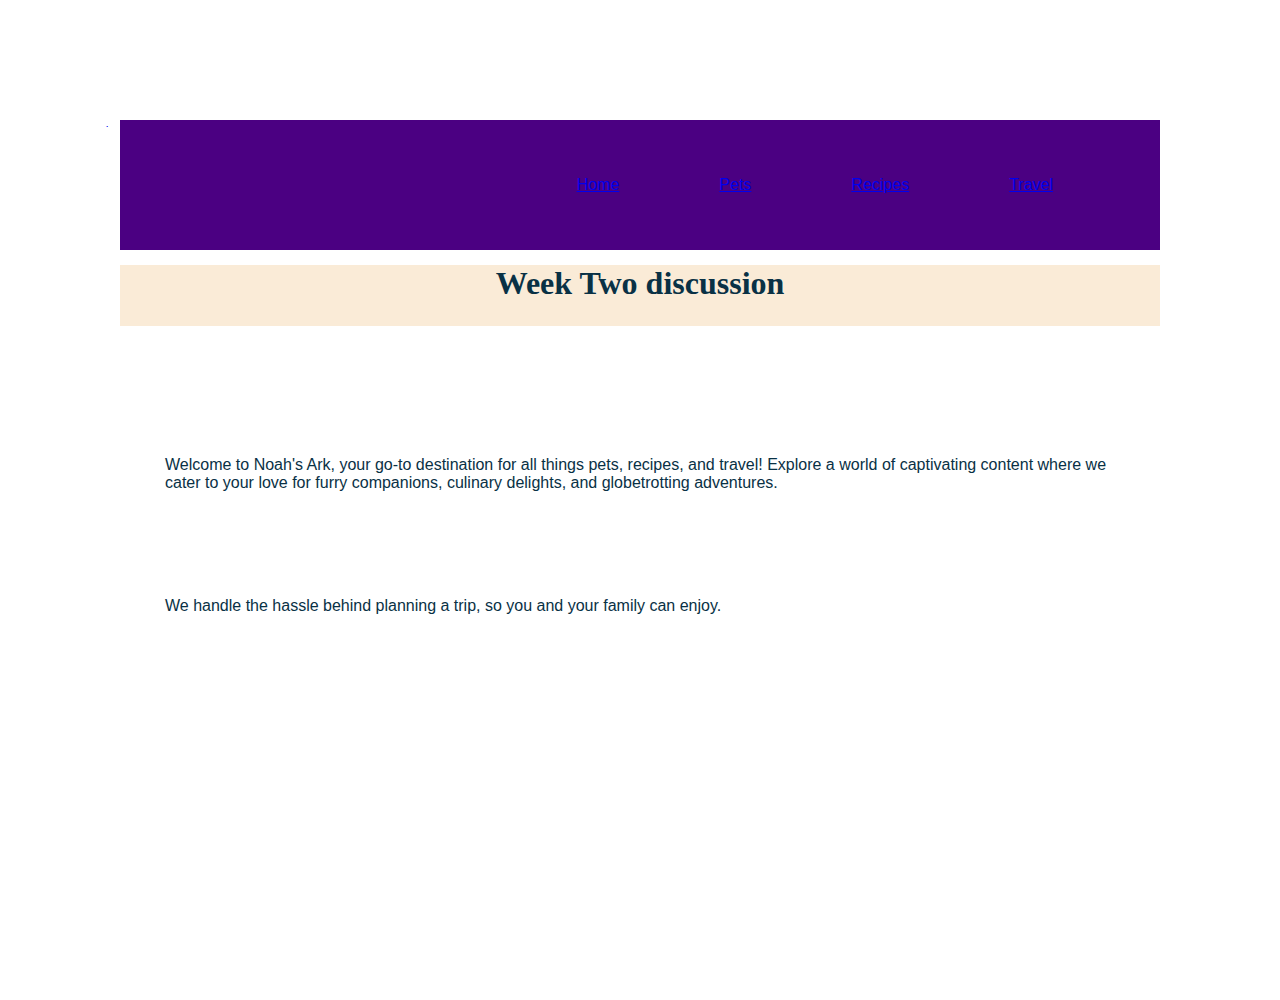
<file: index.html>
<!DOCTYPE html>
<html lang="en">
<head>
    <meta charset="UTF-8">
    <meta name="viewport" content="width=device-width, initial-scale=1.0">
    <link rel="stylesheet" type = "text/css" href = "css/reset.css">

    <link rel="stylesheet" type = "text/css" href = "css/style.css">

    <title>Pets</title>
</head>
<body>
    <div class = " skip"><a href = "#main-content">Skip to Main Content</a></div> 
    <header>
        <nav>
            <ul>
                <li><a href = "index.html">Home</a></li>
                <li><a href ="pets.html"> Pets</a></li>
                <li><a href ="recipes.html"> Recipes</a></li>
                <li><a href ="travel.html">Travel</a></li>
            </ul>
        </nav>
        <h1>Week Two discussion</h1>

    </header>
    <main id="main-content">
        <div>
            <p>Welcome to Noah's Ark, your go-to destination for all things pets, recipes, and travel! Explore a world of captivating content where we cater to your love for furry companions, culinary delights, and globetrotting adventures. </p>

        </div>

<div><p>We handle the hassle behind planning a trip, so you and your family can enjoy.
</p>
</div>
            
            <!-- Jackie Wolf -->
    
        <div></div>
        <div></div>
        <div></div>
        <div></div>
    </main>
    
</body>
</html>
</file>
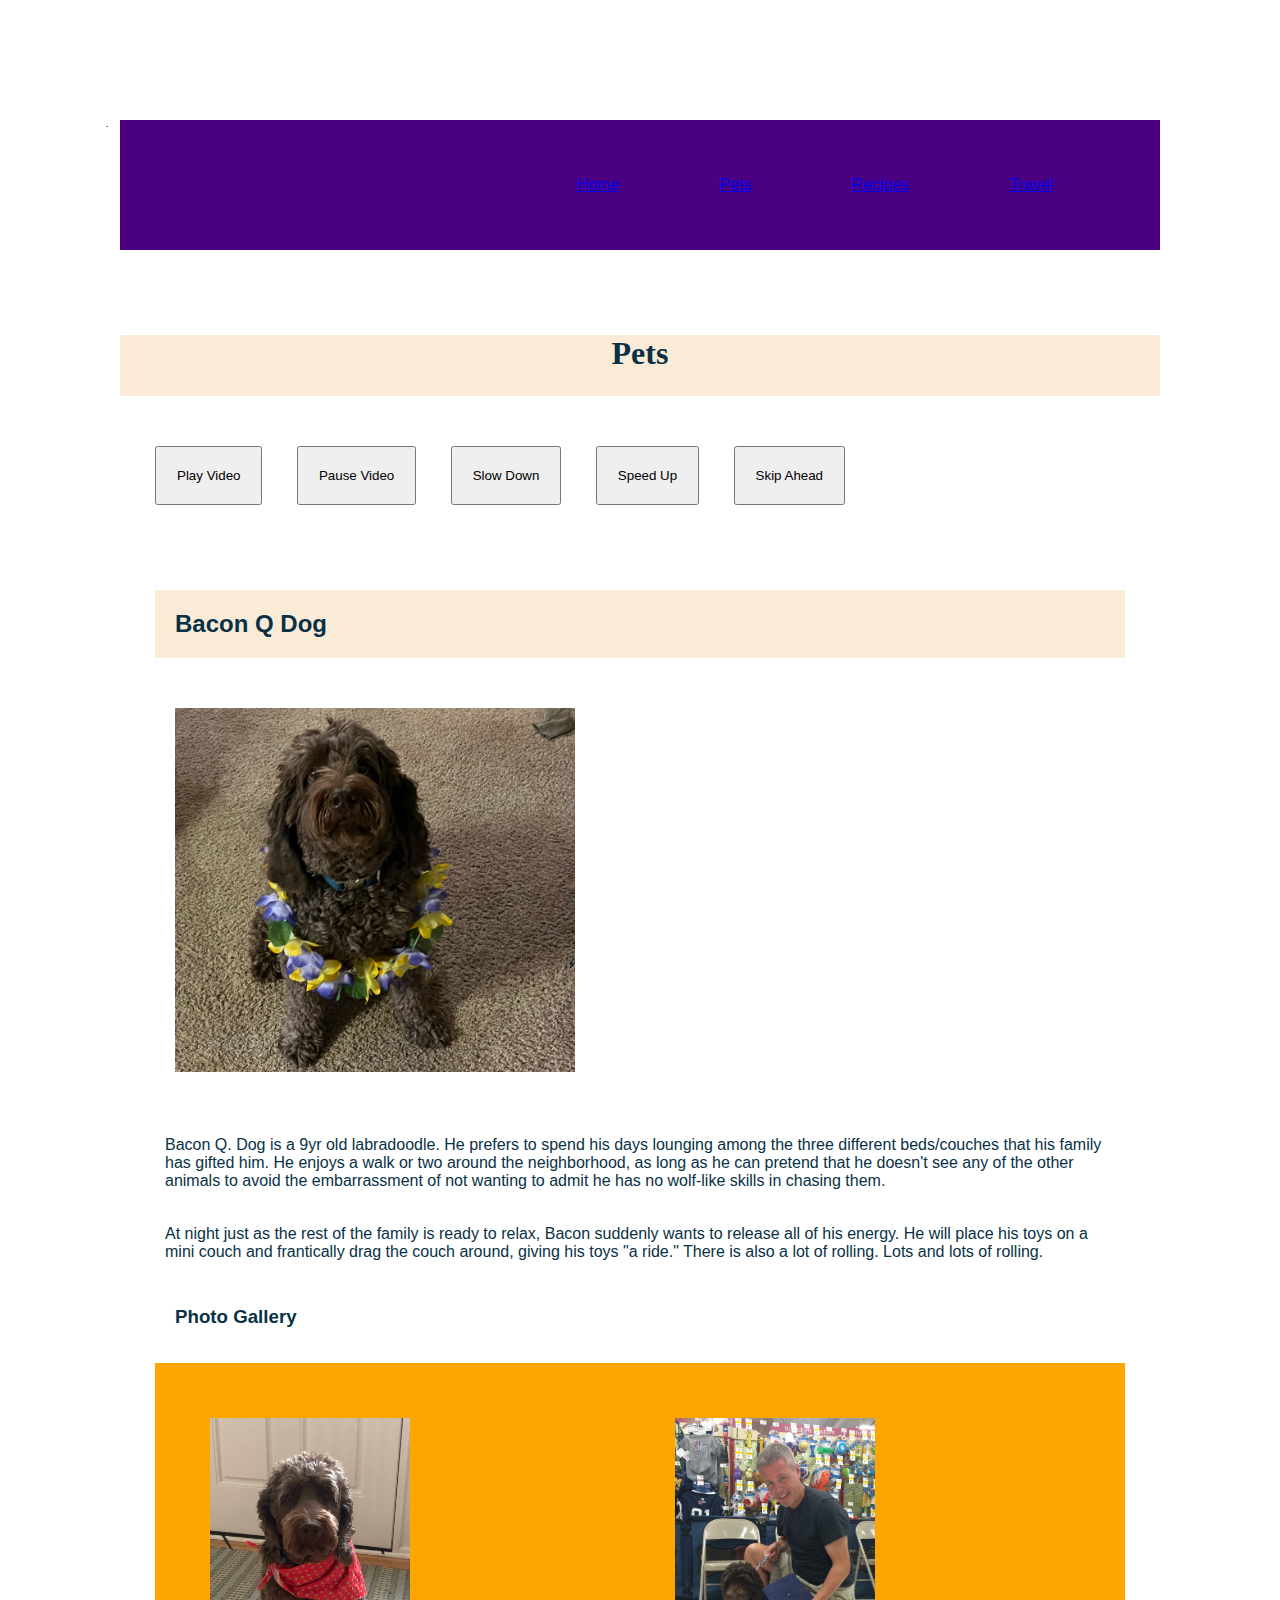
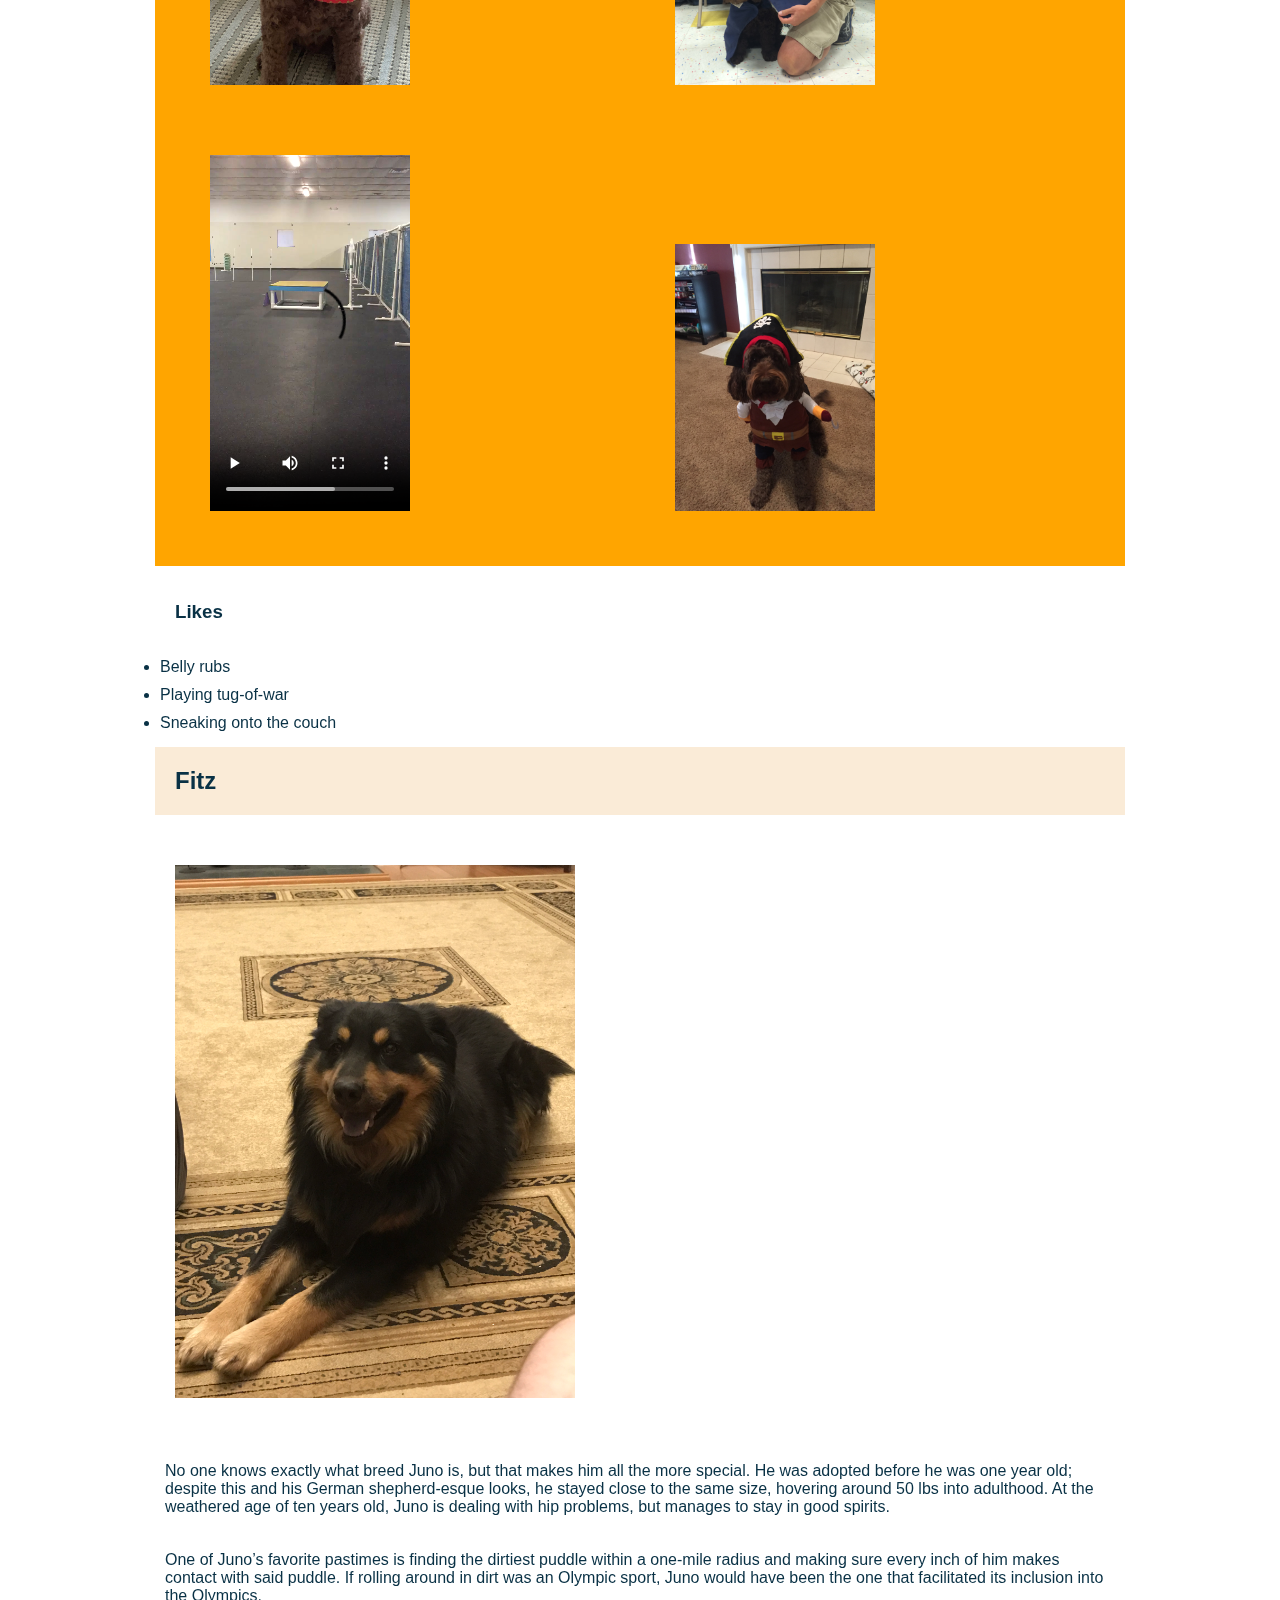
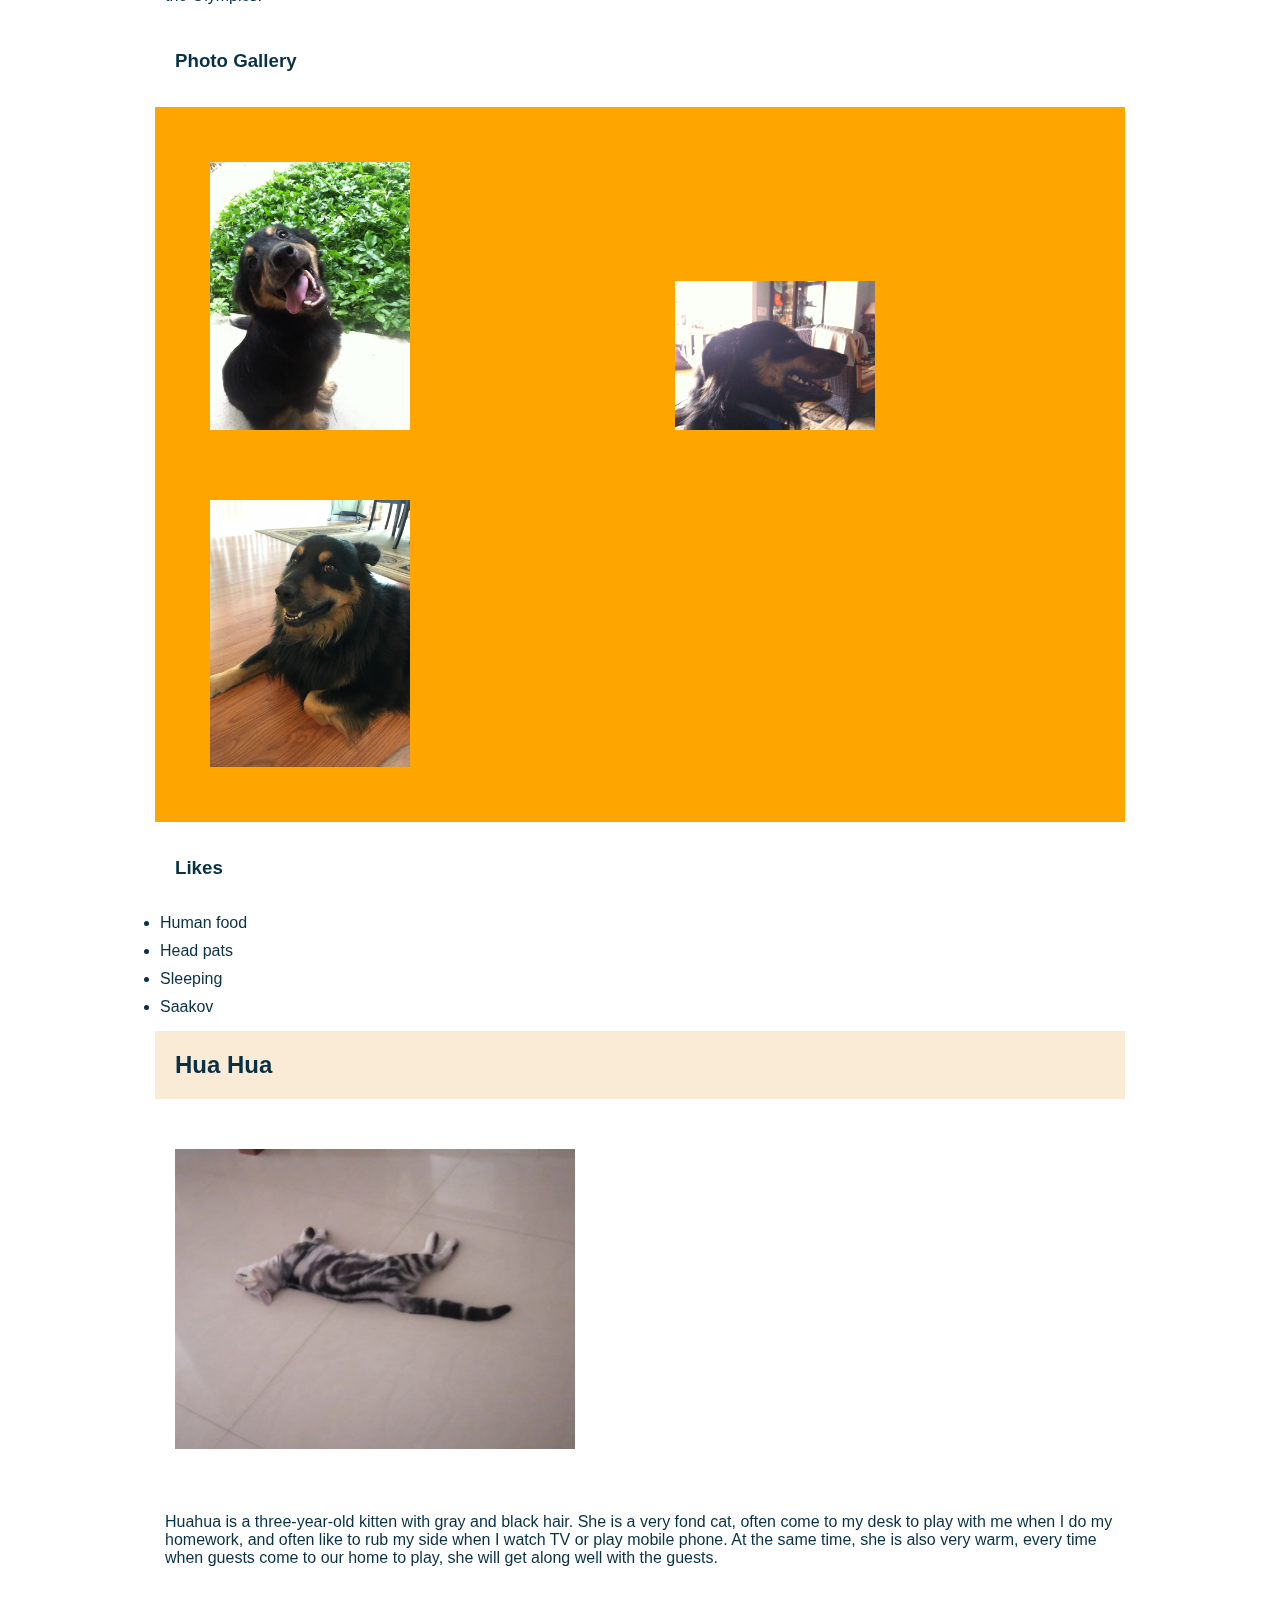
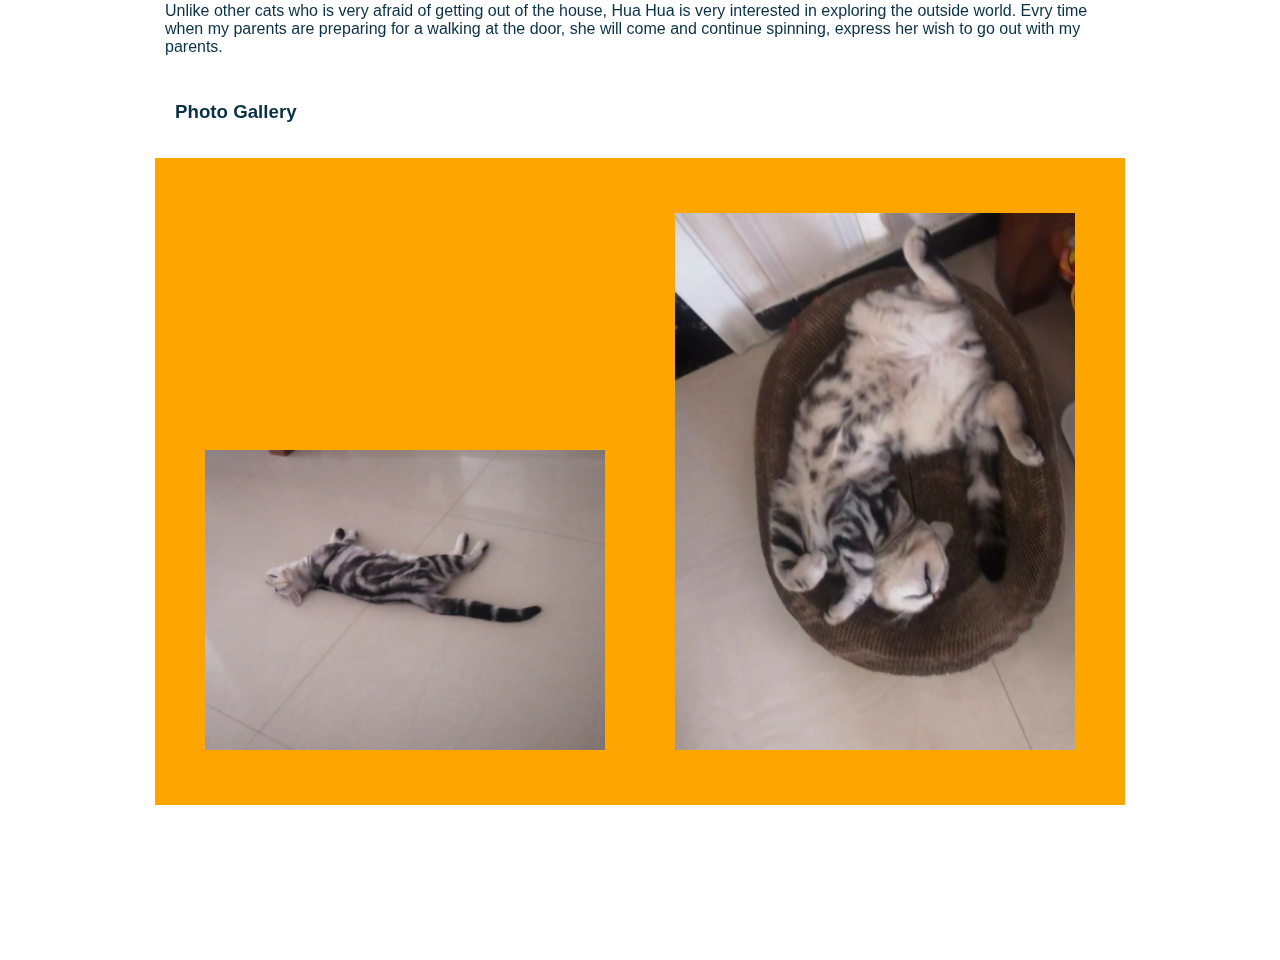
<file: pets.html>
<!DOCTYPE html>
<html lang="en">
<head>
    <meta charset="UTF-8">
    <meta name="viewport" content="width=device-width, initial-scale=1.0">
    <link rel="stylesheet" type = "text/css" href = "css/style.css">
    <link rel="stylesheet" type = "text/css" href = "css/reset.css">


    <title>Pets</title>
</head>
<body>
    <div class = " skip"><a href = "#main-content">Skip to Main Content</a></div> 
    <header>
        <nav>
            <ul>
                <li><a href = "index.html">Home</a></li>
                <li><a href ="pets.html"> Pets</a></li>
                <li><a href ="recipes.html"> Recipes</a></li>
                <li><a href ="travel.html">Travel</a></li>
            </ul>
        </nav>
    </header>
    <main id="main-content">
        <h1>Pets</h1>
        <div class = "options">
            <button  id = "play">Play Video</button>
            <button  id = "pause">Pause Video</button>
            <button  id = "slower">Slow Down</button>
            <button  id = "faster">Speed Up</button>
            <button  id = "skip">Skip Ahead</button>
        </div>
        <div>
            <h2>Bacon Q Dog</h2>
            <img src="images/bacon.jpg" width = "400" alt="Brown labradoodle wearing colorful lei">

            <p>Bacon Q. Dog is a 9yr old labradoodle. He prefers to spend his days lounging among the three different beds/couches that his family has gifted him. He enjoys a walk or two around the neighborhood, as long as he can pretend that he doesn't see any of the other animals to avoid the embarrassment of not wanting to admit he has no wolf-like skills in chasing them.</p> 
            <P>At night just as the rest of the family is ready to relax, Bacon suddenly wants to release all of his energy. He will place his toys on a mini couch and frantically drag the couch around, giving his toys "a ride." There is also a lot of rolling. Lots and lots of rolling.</P>
            <h3>Photo Gallery</h3>
            <div class = "Grid">
                <img src="images/bacon_bandana.JPG" width ="200" alt = "Brown labradoodle wearing an orange bandana">
                <img src="images/bacon_graduation.JPG"  width ="200" alt="Small labradoodle puppy wearing a graduation cap and gown">
                 <video class = "video" id ="dog" width="200"  controls>

                    <source src="images/bacon_agility.mov">
                    Your browser does not support the video tag.  This was a video of a girl and dog demonstrating a sit and stay procedure
                </video>
            <img src="images/bacon_halloween.JPG"  width ="200" alt="Brown labradoodle wearing a pirate costume">

            </div>
            
            <h3>Likes</h3>
            <ul>
                <li>Belly rubs</li>
                <li>Playing tug-of-war</li>
                <li>Sneaking onto the couch</li>
            </ul>
            <!-- Jackie Wolf -->
                <h2>Fitz</h2>
                <img src ="images/juno_laying.jpg" width = "400" alt="Black and brown dog asleep on his side">

                <p>No one knows exactly what breed Juno is, but that makes him all the more special. 
                    He was adopted before he was one year old; despite this and his German shepherd-esque looks, 
                    he stayed close to the same size, hovering around 50 lbs into adulthood. At the weathered age of ten years old, 
                    Juno is dealing with hip problems, but manages to stay in good spirits.</p>
                <p>One of Juno’s favorite pastimes is finding the dirtiest puddle within a one-mile radius and making sure every inch of him makes contact with said puddle. 
                    If rolling around in dirt was an Olympic sport, Juno would have been the one that facilitated its inclusion into the Olympics.</p>

                <h3>Photo Gallery</h3>
                <div class = "Grid">
                <img src ="images/juno_pup.jpg" width="200" alt="A young black and brown dog with his tongue hanging out">
                <img src="images/juno_profile.jpg" width ="200" alt="A profile perspective of a black and brown dog from shoulders up">
                <img src="images/juno_laying_2.jpg" width="200" alt="A black and brown dog laying on a wood floor">
                </div>

                <h3>Likes</h3>
                <ul>
                    <li>Human food</li>
                    <li>Head pats</li>
                    <li>Sleeping</li>
                    <li> Saakov</li>
                </ul>
        <!--   Hellen Tong's Dog --> 


        <!-- Yanzhuo Cao's Cat-->
                <h2>Hua Hua</h2>

                <img src ="images/Hua_Hua_lying_on_the_ground.jpg" width="400" alt="Hau the cat lying on the tile floor">

                <p>Huahua is a three-year-old kitten with gray and black hair. 
                    She is a very fond cat, often come to my desk to play with me when I do my homework, and often like to rub my side when I watch TV or play mobile phone. 
                    At the same time, she is also very warm, every time when guests come to our home to play, she will get along well with the guests.
                </p>

                <p>
                    Unlike other cats who is very afraid of getting out of the house, Hua Hua is very interested in exploring the outside world. 
                    Evry time when my parents are preparing for a walking at the door, she will come and continue spinning, express her wish to go out with my parents. 

                </p>

                <h3>Photo Gallery</h3>
                <div class = "Grid">
                    <img src ="images/Hua_Hua_lying_on_the_ground.jpg" width="400" alt="Hau the cat lying on the tile floor">
                    <img src="images/Hua_Hua_in_bed.jpg" width="400" alt="Hau the car lying in their owner's, Cao, bed">
                </div>
                
        </div>
    </main>
    <script src = "js/style.js"></script>
</body>
</html>
</file>
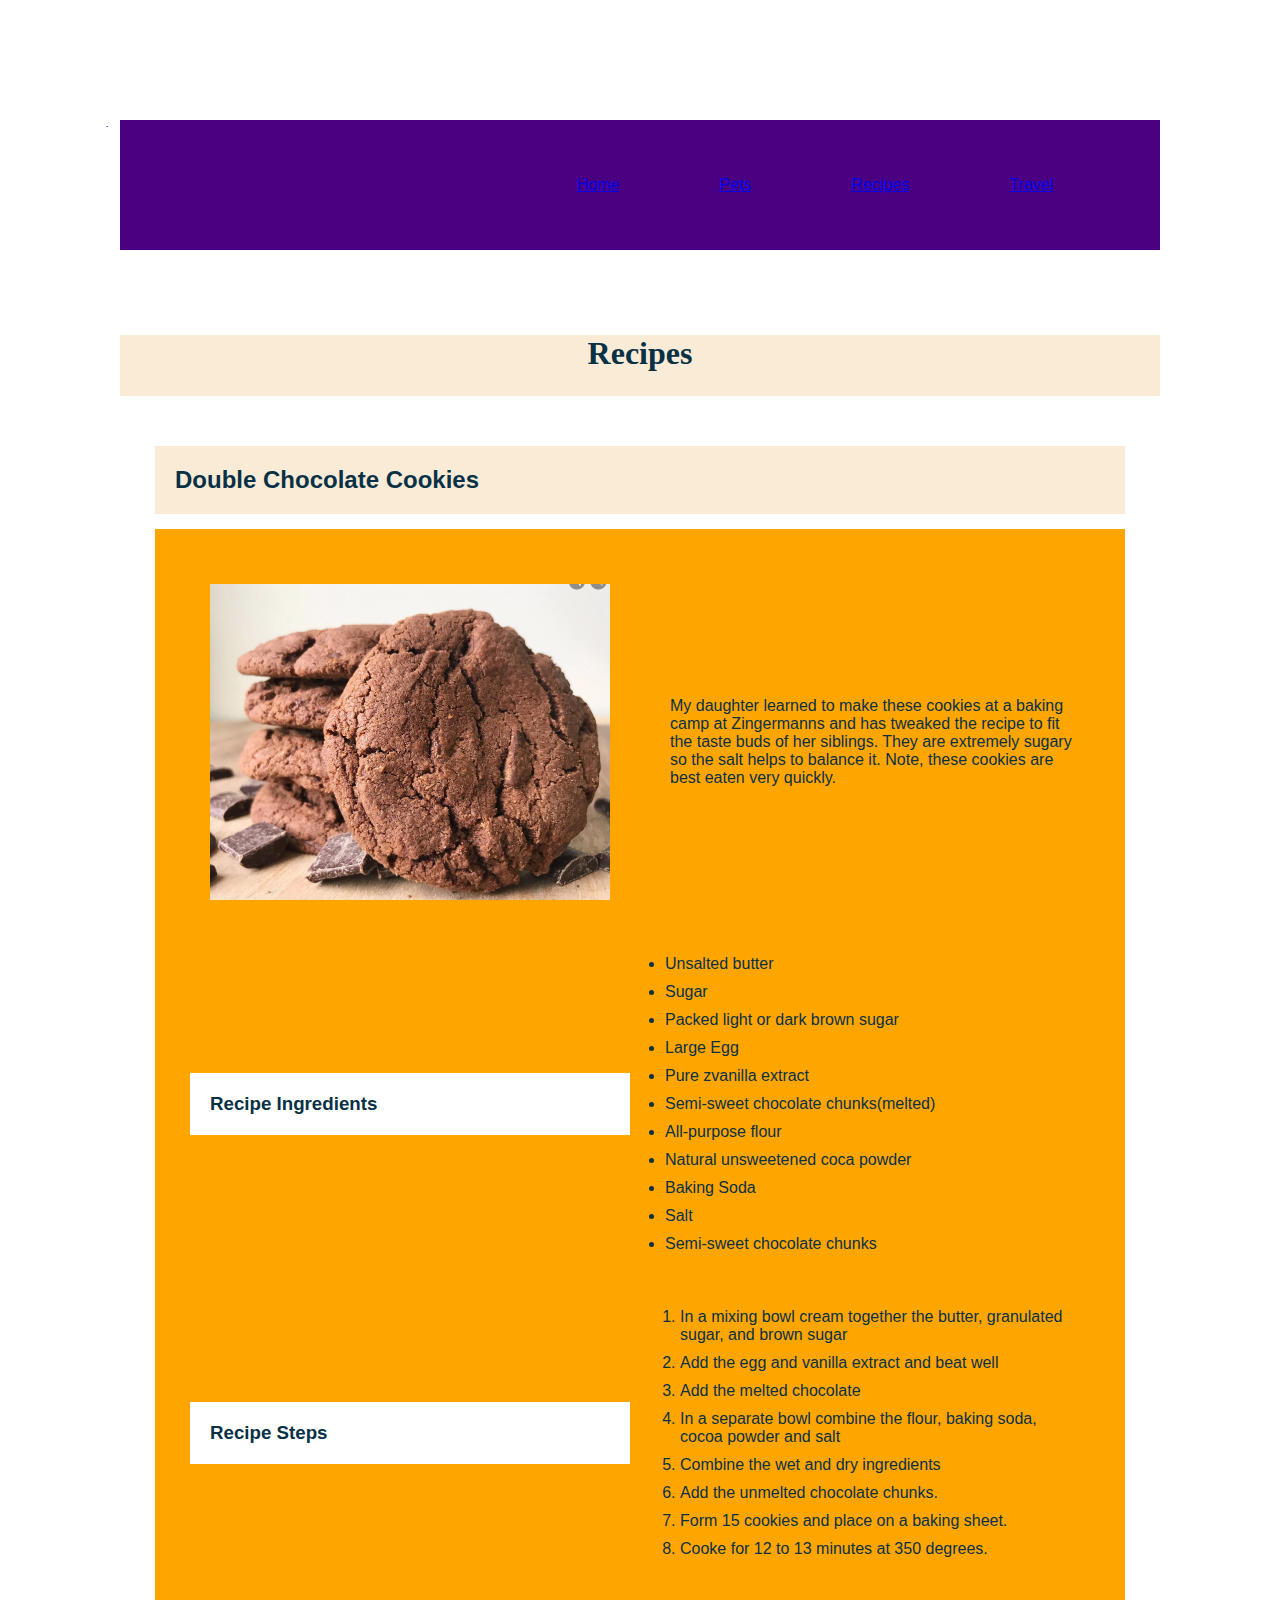
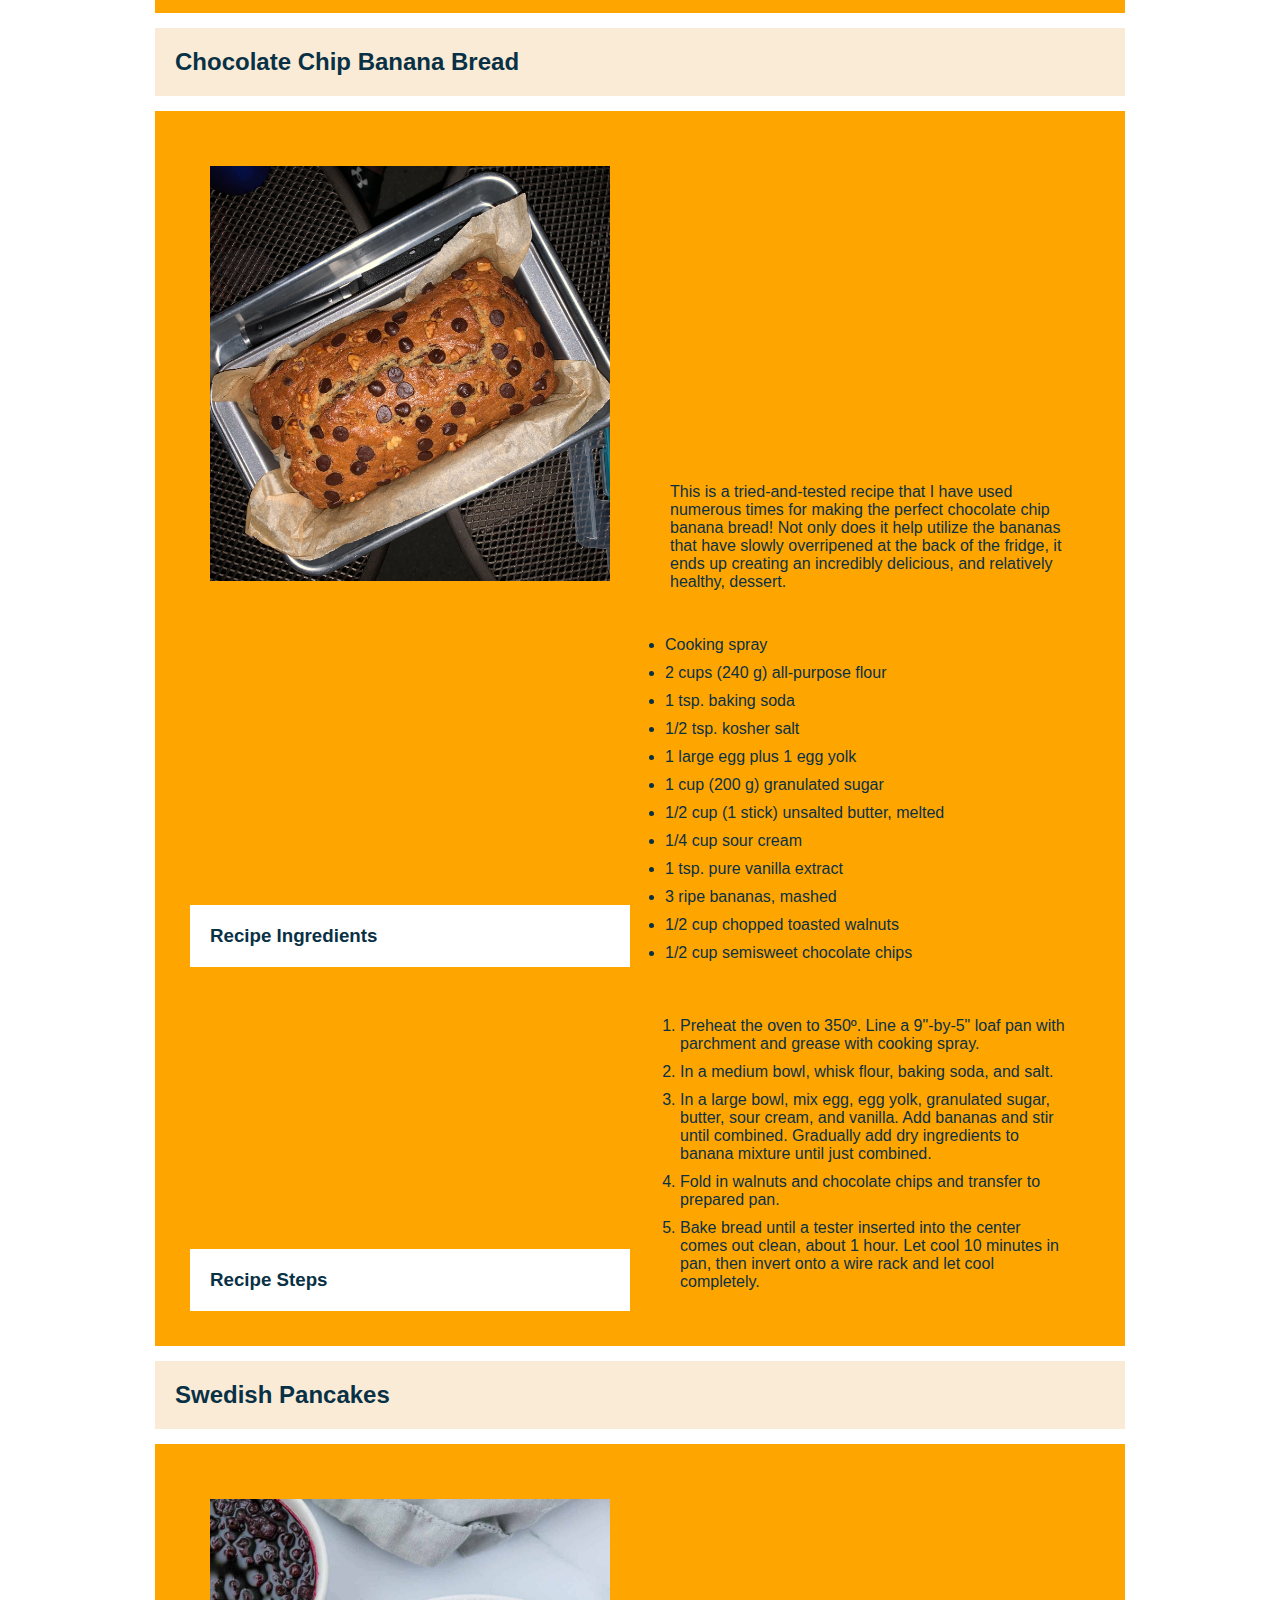
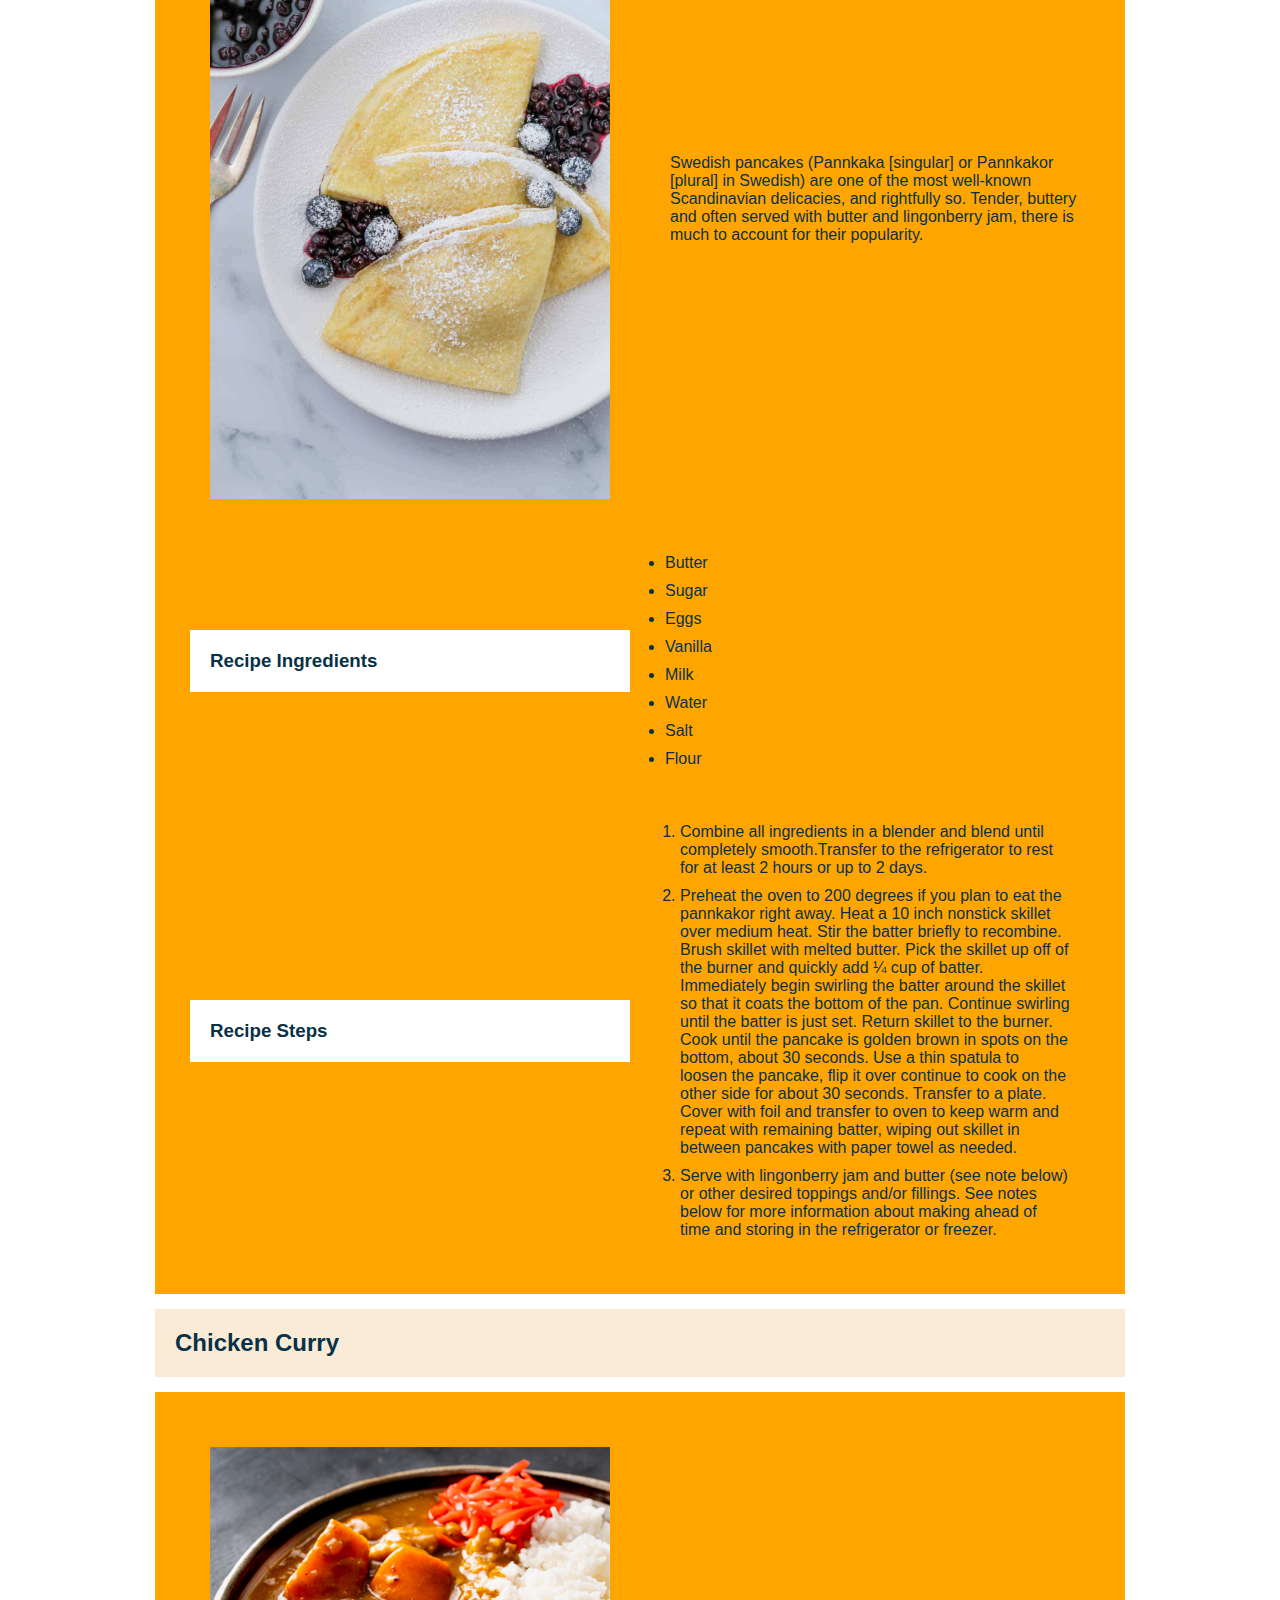
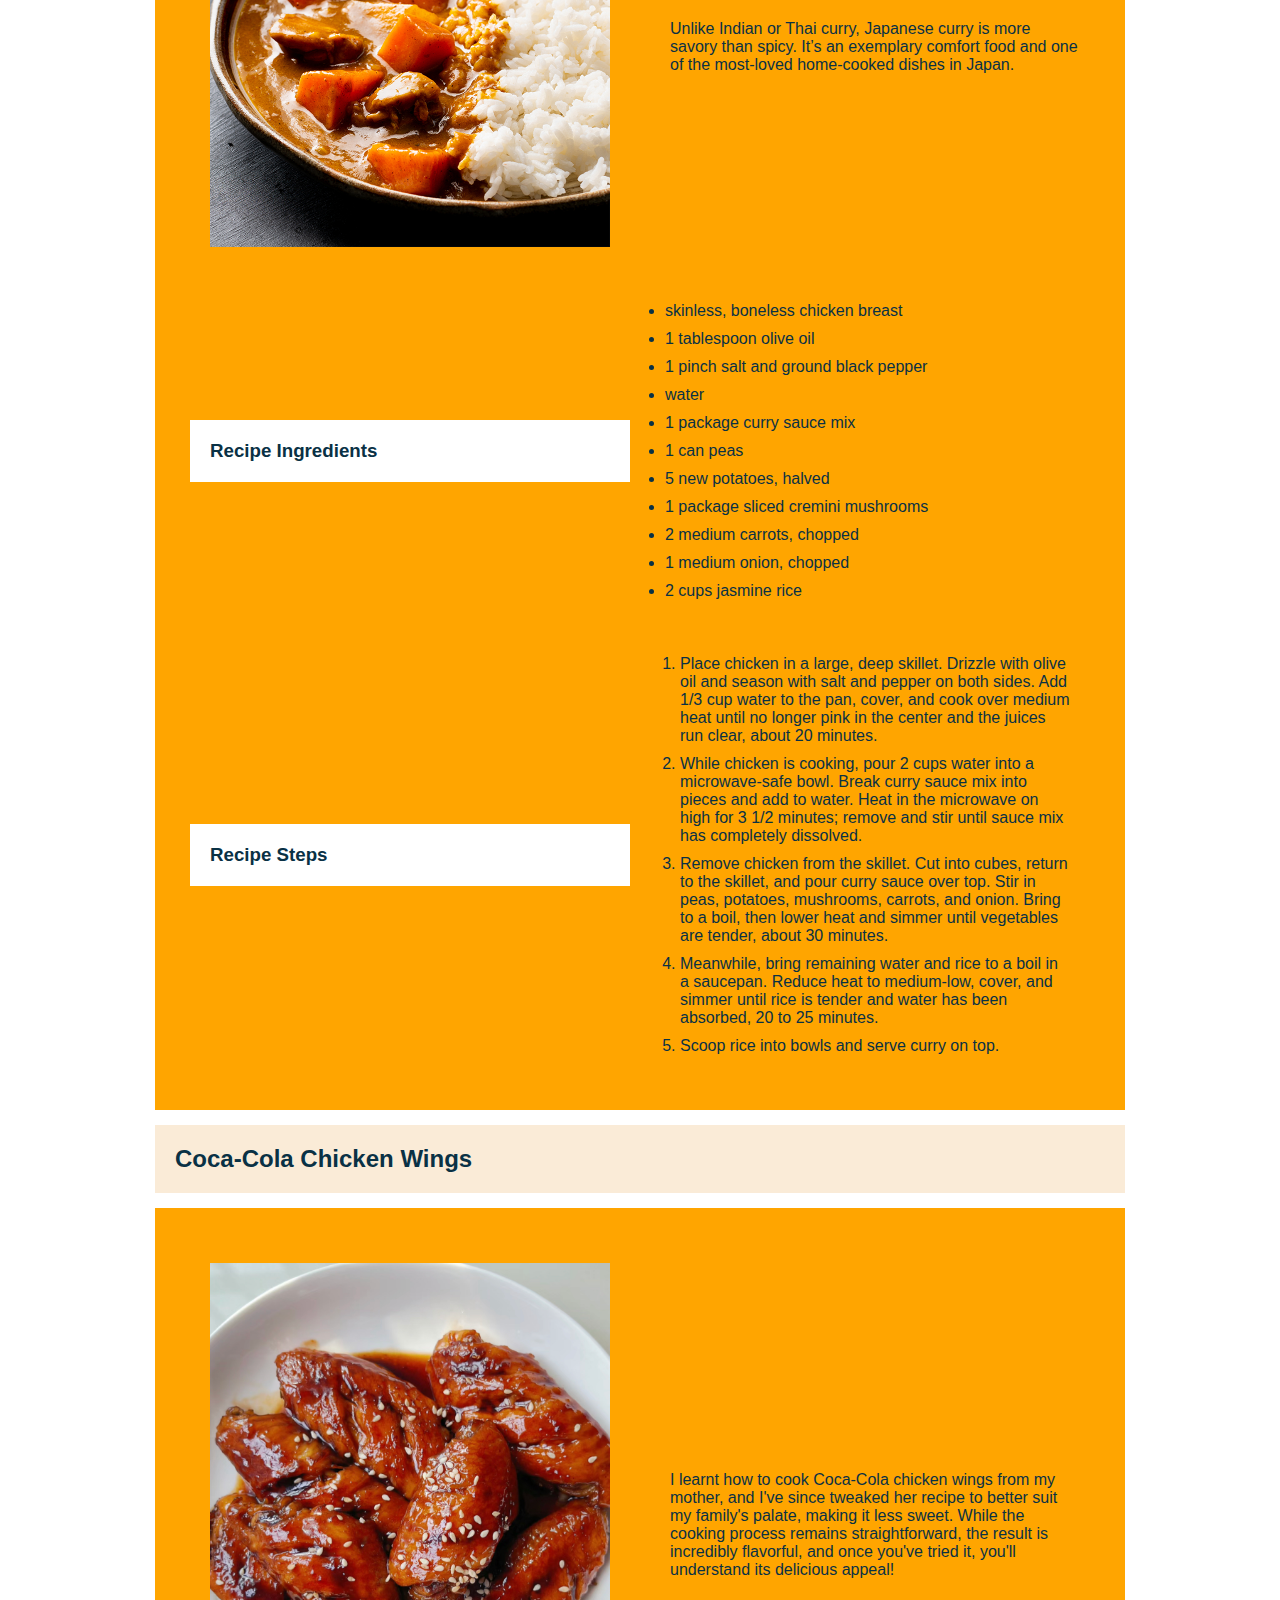
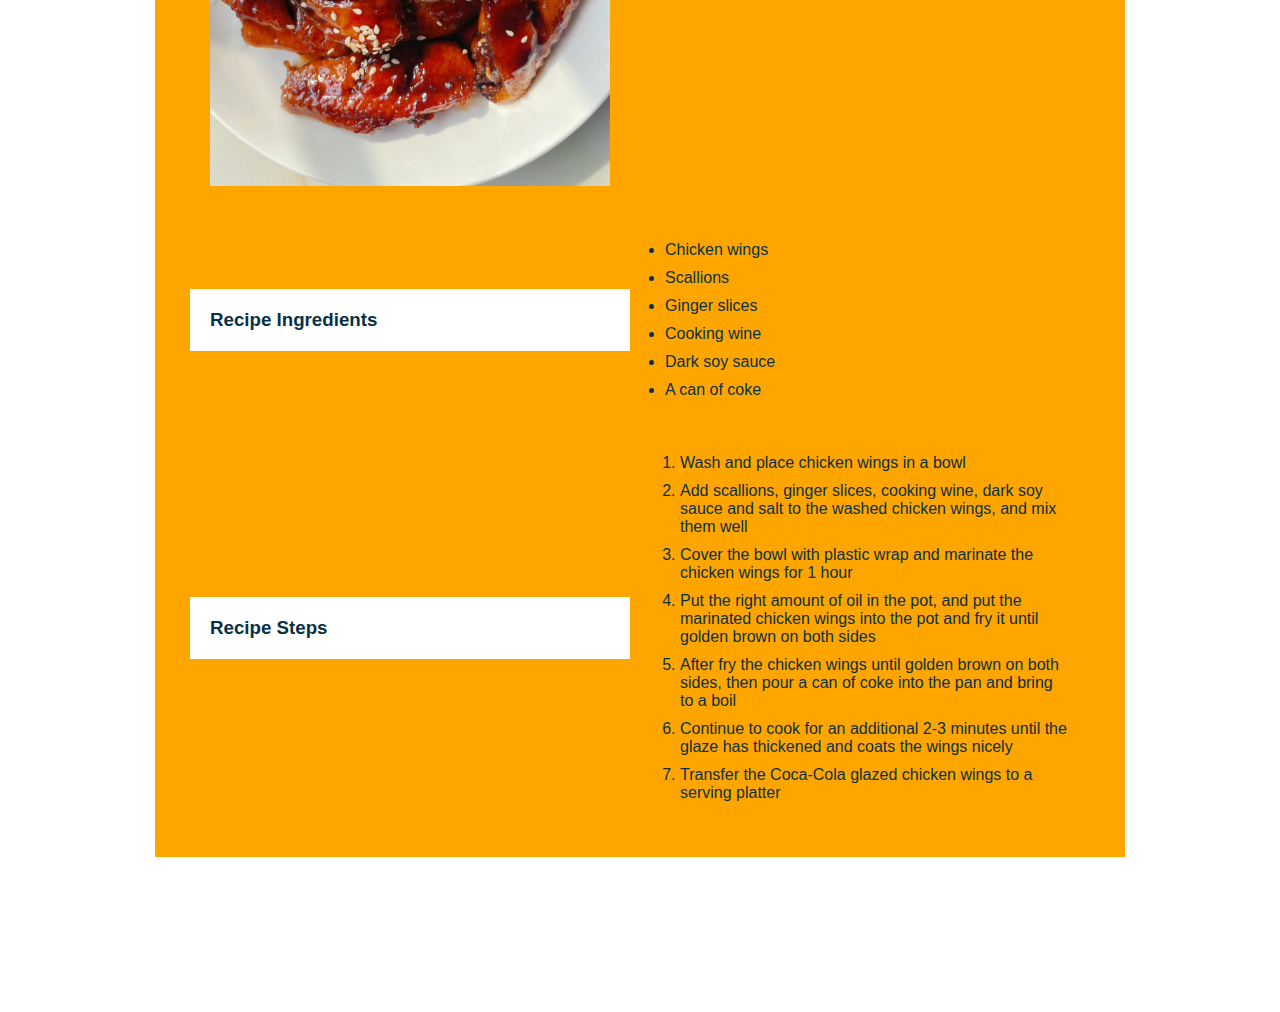
<file: recipes.html>
<!DOCTYPE html>
<html lang="en">
<head>
    <meta charset="UTF-8">
    <meta name="viewport" content="width=device-width, initial-scale=1.0">
    <link rel="stylesheet" type = "text/css" href = "css/reset.css">
    <link rel="stylesheet" type = "text/css" href = "css/style.css">


    <title>Recipes</title>
</head>
<body>
    <div class = " skip"><a href = "#main-content">Skip to Main Content</a></div> 
    <header>
        <nav>
            <ul>
                <li><a href = "index.html">Home</a></li>
                <li><a href ="pets.html"> Pets</a></li>
                <li><a href ="recipes.html"> Recipes</a></li>
                <li><a href ="travel.html">Travel</a></li>
            </ul>
        </nav>
    </header>
    <main id="main-content">
        <h1>Recipes</h1>
        <div>
            <h2>Double Chocolate Cookies</h2>
            <div class = "Grid2" > 
            <img src="images/double_chocolate_cookies.png" width="400" alt="A small pile of chocolate chips">
                
            <p>
                My daughter learned to make these cookies at a baking camp at Zingermanns and has tweaked the recipe to fit the taste buds of her siblings.  They are extremely sugary so the salt helps to balance it.  Note, these cookies are best eaten very quickly.
            </p>

            <h3>Recipe Ingredients</h3>
            <ul>
                <li>Unsalted butter
                <li> Sugar</li> 
                <li>Packed light or dark brown sugar</li>
                <li>Large Egg</li>
                <li>Pure zvanilla extract</li>
                <li>Semi-sweet chocolate chunks(melted)</li>
                <li>All-purpose flour</li>
                <li>Natural unsweetened coca powder</li>
                <li>Baking Soda</li>
                <li>Salt</li>
                <li>Semi-sweet chocolate chunks</li>
            </ul>

            <h3>Recipe Steps</h3>
            <ol>
                <li>In a mixing bowl cream together the butter, granulated sugar, and brown sugar</li>
                <li>Add the egg and vanilla extract and beat well</li>
                <li>Add the melted chocolate</li>
                <li>In a separate bowl combine the flour, baking soda, cocoa powder and salt</li>
                <li>Combine the wet and dry ingredients</li>
                <li>Add the unmelted chocolate chunks. </li>
                <li>Form 15 cookies and place on a baking sheet.</li>
                <li>Cooke for 12 to 13 minutes at 350 degrees.</li>
                </ol>
            </div>
            <h2>Chocolate Chip Banana Bread</h2>
            <div class = "Grid 2">
                <img src="images/chocolate_chip_banana_bread.JPG" width ="400" alt="Freshly Baked Banana Bread with Chocolate Chips">

                <p>
                    This is a tried-and-tested recipe that I have used numerous times for making the perfect chocolate chip banana bread! Not only does it help utilize the bananas that have slowly overripened at the back of the fridge, it ends up creating an incredibly delicious, and relatively healthy, dessert. 
                </p>

                <h3>Recipe Ingredients</h3>
                <ul>
                    <li>Cooking spray</li>
                    <li>2 cups (240 g) all-purpose flour</li>
                    <li>1 tsp. baking soda</li>
                    <li>1/2 tsp. kosher salt</li>
                    <li>1 large egg plus 1 egg yolk </li>
                    <li>1 cup (200 g) granulated sugar</li>
                    <li>1/2 cup (1 stick) unsalted butter, melted</li>
                    <li>1/4 cup sour cream</li>
                    <li>1 tsp. pure vanilla extract </li>
                    <li>3 ripe bananas, mashed</li>
                    <li>1/2 cup chopped toasted walnuts</li>
                    <li>1/2 cup semisweet chocolate chips</li>
                    </ul>
                
                <h3>Recipe Steps</h3>
                <ol>
                    <li>Preheat the oven to 350º. Line a 9"-by-5" loaf pan with parchment and grease with cooking spray. </li>
                    <li>In a medium bowl, whisk flour, baking soda, and salt.</li>
                    <li>In a large bowl, mix egg, egg yolk, granulated sugar, butter, sour cream, and vanilla. Add bananas and stir until combined. Gradually add dry ingredients to banana mixture until just combined.</li>
                    <li>Fold in walnuts and chocolate chips and transfer to prepared pan.</li>
                    <li>Bake bread until a tester inserted into the center comes out clean, about 1 hour. Let cool 10 minutes in pan, then invert onto a wire rack and let cool completely.</li>
                    </ol>
                </div>
            <h2>Swedish Pancakes</h2>
            <div class ="Grid2"> 
            <img src="images/swedish-pancakes-platted.jpeg" width="400" alt="A stack of Swedish Pancakes with fruit preserves">

            <p>
                Swedish pancakes (Pannkaka [singular] or Pannkakor [plural] in Swedish) are one of the most well-known Scandinavian delicacies, and rightfully so. Tender, buttery and often served with butter and lingonberry jam, there is much to account for their popularity.

            </p>

            <h3>Recipe Ingredients</h3>
            <ul>
                <li>Butter</li>
                <li>Sugar</li>
                <li>Eggs</li>
                <li>Vanilla</li>
                <li>Milk</li>
                <li>Water</li>
                <li>Salt</li>
                <li>Flour</li>
                </ul>

            <h3>Recipe Steps</h3>
            <ol>
                <li>Combine all ingredients in a blender and blend until completely smooth.Transfer to the refrigerator to rest for at least 2 hours or up to 2 days.</li>
                <li>Preheat the oven to 200 degrees if you plan to eat the pannkakor right away.  Heat a 10 inch nonstick skillet over medium heat.  Stir the batter briefly to recombine. Brush skillet with melted butter.  Pick the skillet up off of the burner and quickly add ¼ cup of batter. Immediately begin swirling the batter around the skillet so that it coats the bottom of the pan.  Continue swirling until the batter is just set.  Return skillet to the burner. Cook until the pancake is golden brown in spots on the bottom, about 30 seconds. Use a thin spatula to loosen the pancake, flip it over continue to cook on the other side for about 30 seconds.  Transfer to a plate. Cover with foil and transfer to oven to keep warm and repeat with remaining batter, wiping out skillet in between pancakes with paper towel as needed.</li>
                <li>Serve with lingonberry jam and butter (see note below) or other desired toppings and/or fillings. See notes below for more information about making ahead of time and storing in the refrigerator or freezer.</li>
                </ol>
            </div>

            <h2>Chicken Curry</h2>
            <div class="Grid2"> 
            <img src="images/JapaneseChickenCurry.jpg" width="400" alt="White rice with chunks of chicken and carrots in a curry stew">

            <p>
                Unlike Indian or Thai curry, Japanese curry is more savory than spicy. It’s an exemplary comfort food and one of the most-loved home-cooked dishes in Japan.
            </p>

            <h3>Recipe Ingredients</h3>
            <ul>
                <li>skinless, boneless chicken breast</li>
                <li>1 tablespoon olive oil</li>
                <li>1 pinch salt and ground black pepper</li>
                <li>water</li>
                <li>1 package curry sauce mix</li>
                <li>1 can peas</li>
                <li>5 new potatoes, halved</li>
                <li>1 package sliced cremini mushrooms</li>
                <li>2 medium carrots, chopped</li>
                <li>1 medium onion, chopped</li>
                <li>2 cups jasmine rice</li>
                </ul>
                
            <h3>Recipe Steps</h3>
            <ol>
                <li>Place chicken in a large, deep skillet. Drizzle with olive oil and season with salt and pepper on both sides. Add 1/3 cup water to the pan, cover, and cook over medium heat until no longer pink in the center and the juices run clear, about 20 minutes.</li>
                <li>While chicken is cooking, pour 2 cups water into a microwave-safe bowl. Break curry sauce mix into pieces and add to water. Heat in the microwave on high for 3 1/2 minutes; remove and stir until sauce mix has completely dissolved.</li>
                <li>Remove chicken from the skillet. Cut into cubes, return to the skillet, and pour curry sauce over top. Stir in peas, potatoes, mushrooms, carrots, and onion. Bring to a boil, then lower heat and simmer until vegetables are tender, about 30 minutes.</li>
                <li>Meanwhile, bring remaining water and rice to a boil in a saucepan. Reduce heat to medium-low, cover, and simmer until rice is tender and water has been absorbed, 20 to 25 minutes.</li>
                <li>Scoop rice into bowls and serve curry on top.</li>
                </ol>
            </div>

            <h2>Coca-Cola Chicken Wings</h2>
            <div class="Grid2"> 
            <img src="images/coca_cola_chicken_wings.jpg" width="400" alt="Red-glazed chicken wings with sesame seeds">

            <p>
                I learnt how to cook Coca-Cola chicken wings from my mother, and I've since tweaked her recipe to better suit my family's palate, making it less sweet. While the cooking process remains straightforward, the result is incredibly flavorful, and once you've tried it, you'll understand its delicious appeal! 
            </p>

            <h3>Recipe Ingredients</h3>
            <ul>
                <li>Chicken wings</li>
                <li>Scallions</li>
                <li>Ginger slices</li>
                <li>Cooking wine</li>
                <li>Dark soy sauce</li>
                <li>A can of coke</li>
                </ul>

            <h3>Recipe Steps</h3>
            <ol>
                <li>Wash and place chicken wings in a bowl</li>
                <li>Add scallions, ginger slices, cooking wine, dark soy sauce and salt to the washed chicken wings, and mix them well</li>
                <li>Cover the bowl with plastic wrap and marinate the chicken wings for 1 hour</li>
                <li>Put the right amount of oil in the pot, and put the marinated chicken wings into the pot and fry it until golden brown on both sides </li>
                <li>After fry the chicken wings until golden brown on both sides, then pour a can of coke into the pan and bring to a boil</li>
                <li>Continue to cook for an additional 2-3 minutes until the glaze has thickened and coats the wings nicely</li>
                <li>Transfer the Coca-Cola glazed chicken wings to a serving platter</li>
                </ol>
            </div>
        </div>
    </main>
    
</body>
</html>
</file>
<file: css/style.css>
* {
    padding: 16px;
    margin: 15px;
}

body {
    font-family: sans-serif;
    color: #093145;
}

.Grid {
    display: grid;
    grid-template-columns: 1fr 1fr 1fr;
    justify-content: center;
    align-items: end;
    padding: 27px;
    background-color: Orange; 
}

.Grid2 {
    display: grid;
    grid-template-columns: 1fr 1fr;
    justify-content: center;
    align-items: center;
    padding: 20px;
    background-color: Orange; 
}

.skip {
    position: absolute;
    overflow: hidden;
    display: block;
    text-align: center;
    width: 2px;
    height: 2px;

}

.skip:focus {
    width: auto;
    height: auto;
    position: static;
    overflow: visible;
}

h1 {
    justify-content: flex-start;
    background-color: antiquewhite;
    text-align: center;
    font-family: cursive;
    padding: 0px 0px 24px;
    font-size: xx-large;
}

h2 {
    background-color: antiquewhite;
    font-size: x-large;

}

h3 {
    background-color: white;
}

nav {
  display: flex;
  align-items: center;
  padding: 1rem 2rem;

  justify-content: space-evenly;
  background: #4B0082;
  /* color: white; Add another shits for the nav bullet list
    */

}

/*Makes the navigation bar style */
nav ul {
    display : flex;
    justify-content: center;
    list-style-type: none; /*Remove the little dot but can change it into something else */
}

/*These mess with the navigation links style*/
nav li, a:visited {
    justify-content: center;
    padding: 0 ;
    color: white; 
}

main li, main ul{
 padding: 0px 0px 0px 0px;
 margin: 10px;

}

main p, ul, ol {
    padding: 10px;
}

/*Media query Style for different size  devices*/
@media screen and (min-width:768px){
    * {
        padding: 20px;
    }

    .content {
        display: flex;
        align-items: flex-start;
    }

    .Grid {
        display: grid;
        grid-template-columns: 1fr 1fr;
        justify-content: center;
        align-items: end;
        padding: 20px;
        background-color: Orange; 
    }
    
    .Grid2 {
        display: grid;
        grid-template-columns: 1fr 1fr;
        justify-content: center;
        align-items: center;
        padding: 20px;
        background-color: Orange; 
    }

    

    nav {
        display: flex;
        justify-content: flex-end;
        align-items: center;
        padding: 1rem 2rem;
        background: #4B0082;
        /* color: white; Add another shits for the nav bullet list
          */
      
      }

      
}
</file>
